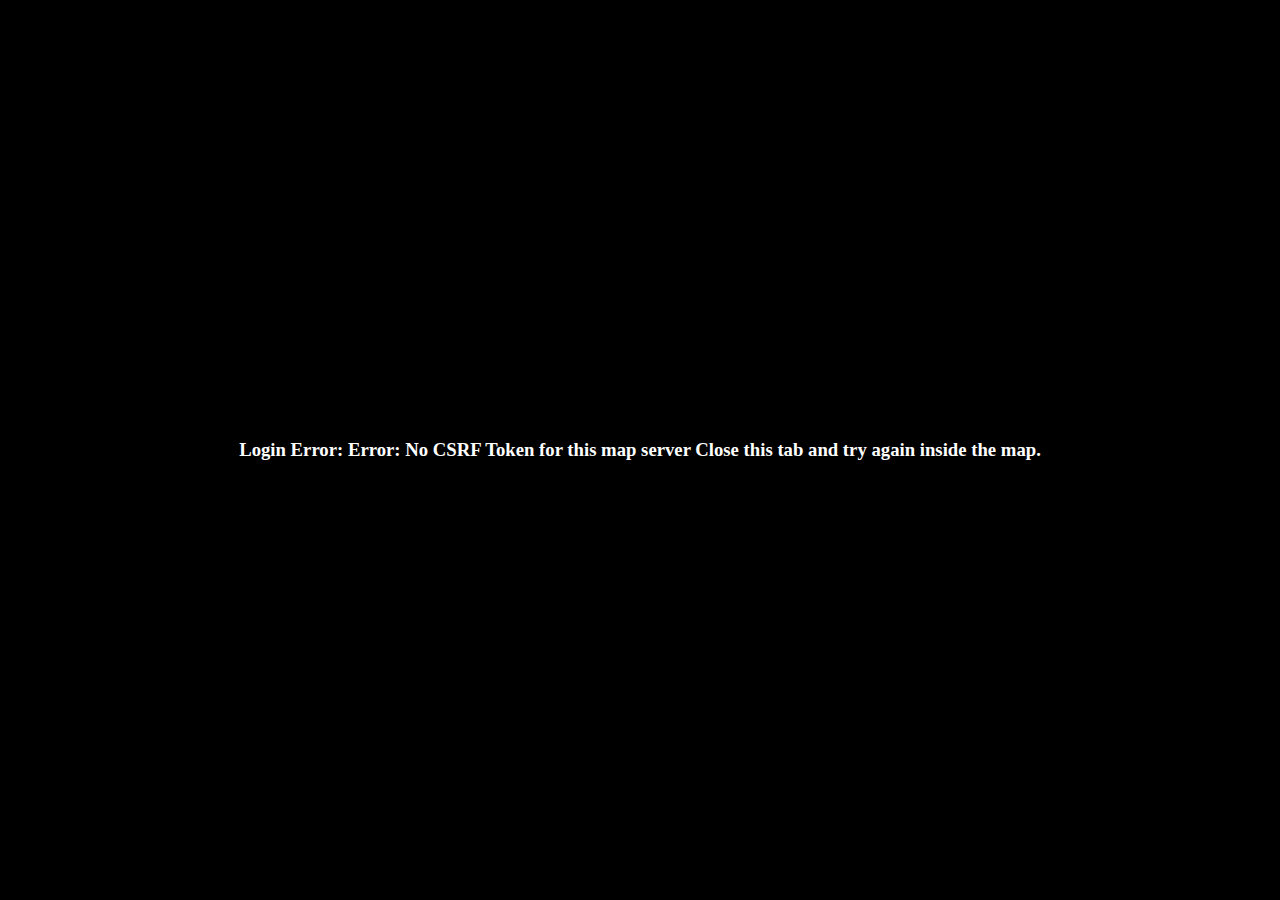
<file: discord-login.html>
<!DOCTYPE html>
<html lang="en">
	<head>
		<meta charset="UTF-8" />
		<meta http-equiv="X-UA-Compatible" content="IE=edge" />
		<meta name="viewport" content="width=device-width, initial-scale=1.0" />
		<title>Logging in with Discord - CivMap</title>
	</head>
	<body
		style="
			margin: 0;
			height: 100vh;
			display: flex;
			justify-content: center;
			align-items: center;
			background-color: black;
			color: white;
		"
	>
		<h3 id="msg">Logging into CivMap with Discord, please wait ...</h3>
		<script>
			;(async () => {
				const params = new URLSearchParams(document.location.search)
				const mapServer = params.get('mapServer')
				const state = params.get('state')
				const code = params.get('code')

				const newUrl = document.location.href.split('?', 1)[0]
				window.history.replaceState(null, '', newUrl)

				const csrfLSKey = 'CivMap.discordLogin.CSRF.' + mapServer
				const csrfValue = localStorage.getItem(csrfLSKey)
				localStorage.removeItem(csrfLSKey)
				if (!csrfValue) throw new Error('No CSRF Token for this map server')

				const csrf = JSON.parse(csrfValue)
				if (!csrf.token) throw new Error('Malformed CSRF Token: no token')
				if (!isFinite(csrf.validUntil))
					throw new Error('Malformed CSRF Token "validUntil"')

				if (csrf.validUntil < Date.now()) throw new Error('CSRF Token too old')
				if (state !== csrf.token) throw new Error('CSRF Token mismatch')

				const redirect_uri =
					window.location.origin + '/discord-login.html?mapServer=' + mapServer
				const scope = 'identify'

				const response = await fetch(`https://${mapServer}/discord-oauth2`, {
					method: 'POST',
					headers: { 'Content-Type': 'application/json' },
					body: JSON.stringify({ code, redirect_uri, scope }),
				})
				const { jwt, error } = await response.json()

				if (error) throw new Error(error)

				const mapJwtLSKey = 'CivMap.discordLogin.JWT.' + mapServer
				localStorage.setItem(mapJwtLSKey, jwt)

				document.getElementById('msg').innerText =
					'Login Success! You can close this tab now.'
				window.close() // only works if window was opened by script
			})().catch((err) => {
				console.error(err)
				document.getElementById('msg').innerText =
					'Login Error: ' +
					err +
					' Close this tab and try again inside the map.'
			})
		</script>
	</body>
</html>
</file>
